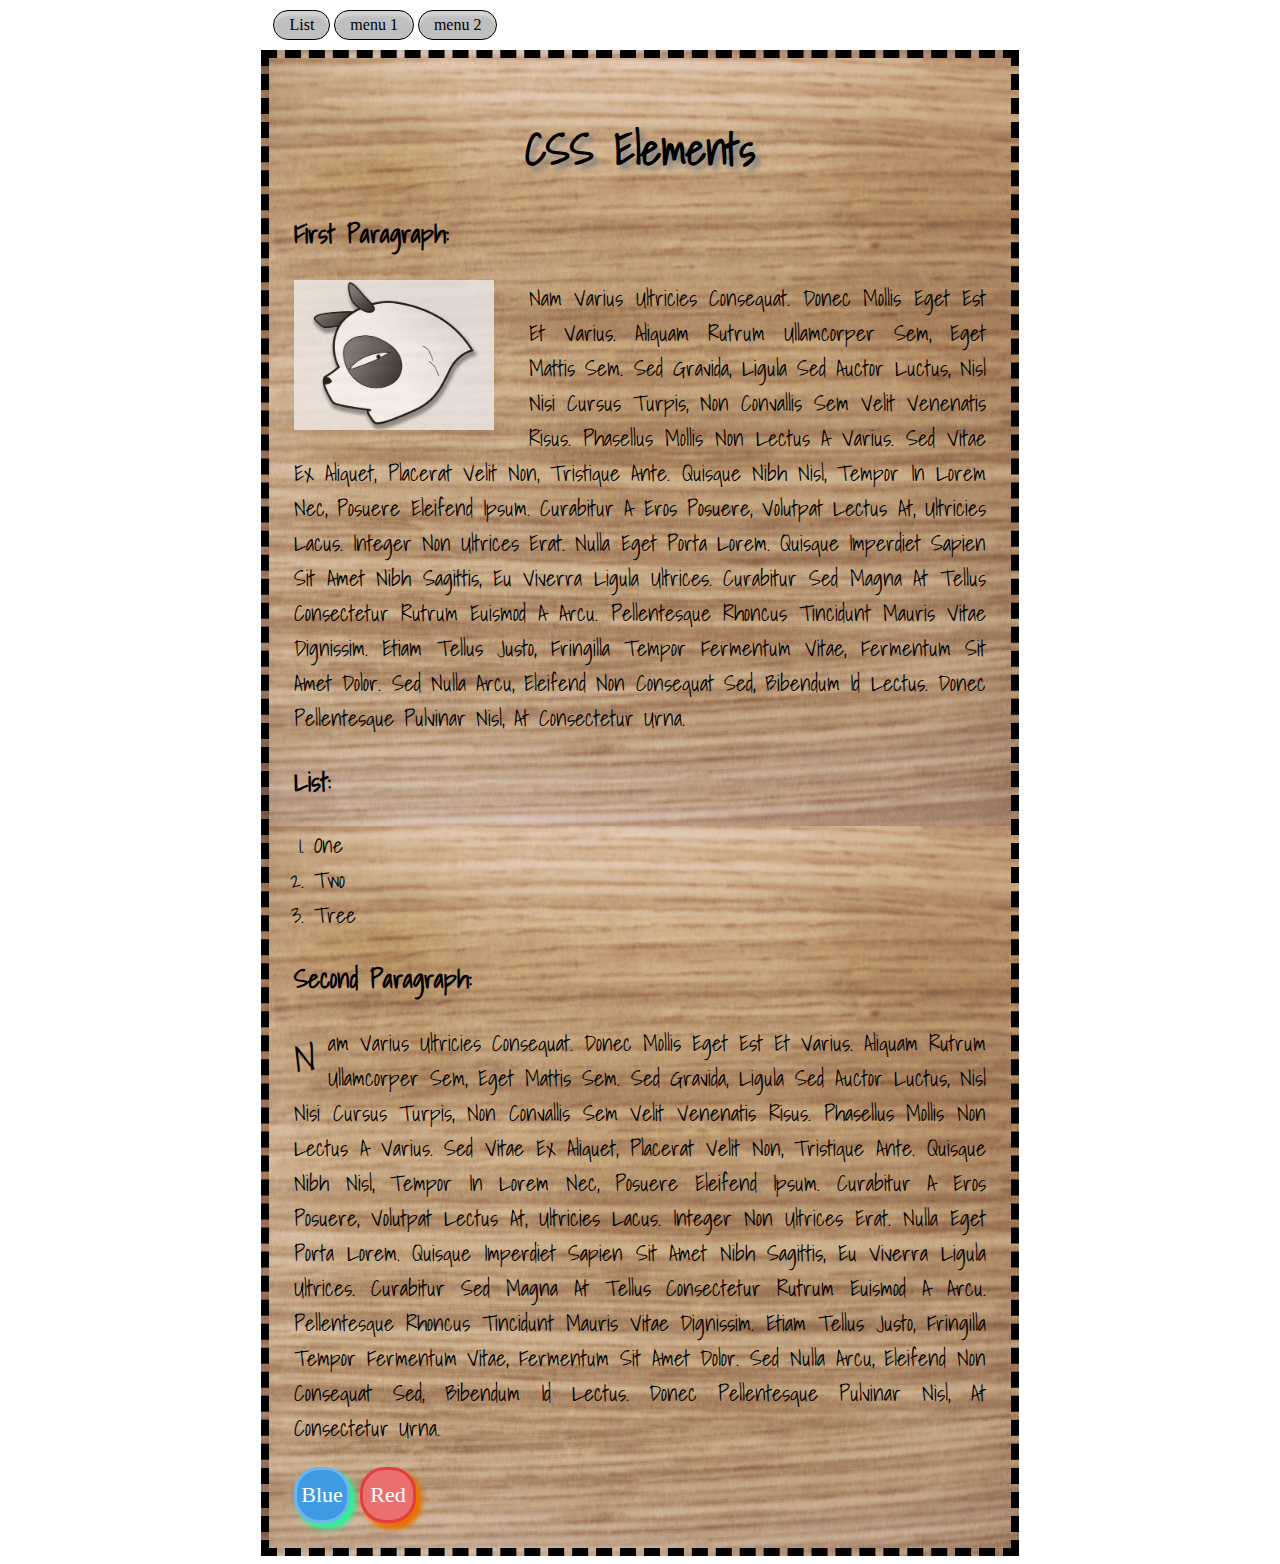
<file: index.html>
<!DOCTYPE HTML>
<html>
	<head>
		<meta charset="UTF-8">
        <title>
            html5-and-css-project
		</title>
        <link rel="stylesheet" href="assets/css/style.css">
        <link href='http://fonts.googleapis.com/css?family=Shadows+Into+Light' rel='stylesheet' type='text/css'>
	</head>
	<body>
        <div class="menu-bar">
            <div class="menu">List</div>
            <div class="menu">menu 1</div>
            <div class="menu">menu 2</div>
        </div>
        <div class="body-settings">
            <header>
                <h1>CSS Elements</h1>	
            </header>
            <h3>First Paragraph:</h3>
            <img id="img-1" src="assets/img/img-1.jpg">
            <p class="first">
           Nam varius ultricies consequat. Donec mollis eget est et varius. Aliquam rutrum ullamcorper sem, eget mattis sem. Sed gravida, ligula sed auctor luctus, nisl nisi cursus turpis, non convallis sem velit venenatis risus. Phasellus mollis non lectus a varius. Sed vitae ex aliquet, placerat velit non, tristique ante. Quisque nibh nisl, tempor in lorem nec, posuere eleifend ipsum. Curabitur a eros posuere, volutpat lectus at, ultricies lacus. Integer non ultrices erat. Nulla eget porta lorem. Quisque imperdiet sapien sit amet nibh sagittis, eu viverra ligula ultrices. Curabitur sed magna at tellus consectetur rutrum euismod a arcu. Pellentesque rhoncus tincidunt mauris vitae dignissim. Etiam tellus justo, fringilla tempor fermentum vitae, fermentum sit amet dolor. Sed nulla arcu, eleifend non consequat sed, bibendum id lectus. Donec pellentesque pulvinar nisl, at consectetur urna. 
            </p>
            <h3>List:</h3>
            <list>one</list>
            <list>two</list>
            <list>tree</list>
            <h3>Second paragraph:</h3>
            <p class="second">
            Nam varius ultricies consequat. Donec mollis eget est et varius. Aliquam rutrum ullamcorper sem, eget mattis sem. Sed gravida, ligula sed auctor luctus, nisl nisi cursus turpis, non convallis sem velit venenatis risus. Phasellus mollis non lectus a varius. Sed vitae ex aliquet, placerat velit non, tristique ante. Quisque nibh nisl, tempor in lorem nec, posuere eleifend ipsum. Curabitur a eros posuere, volutpat lectus at, ultricies lacus. Integer non ultrices erat. Nulla eget porta lorem. Quisque imperdiet sapien sit amet nibh sagittis, eu viverra ligula ultrices. Curabitur sed magna at tellus consectetur rutrum euismod a arcu. Pellentesque rhoncus tincidunt mauris vitae dignissim. Etiam tellus justo, fringilla tempor fermentum vitae, fermentum sit amet dolor. Sed nulla arcu, eleifend non consequat sed, bibendum id lectus. Donec pellentesque pulvinar nisl, at consectetur urna. 
            </p> 
            <div class="blue">Blue</div>
            <div class="red">red</div>
        </div>
	</body>

</html>
</file>
<file: assets/css/style.css>
Body {
    cursor: crosshair;
}
.menu-bar{
    margin: 10px 00px;
    position: relative;
    top: 19%;
    left: 21%;
}
.menu {
    border: 1px solid black;
    padding: 5px 15px;
    text-decoration: none;
    display: inline-block;
    border-radius: 20px;
    border-top: 1px solid rgba (0,0,0,0.5);
    background: rgba(0,0,0,0.25);
    box-shadow: inset 0 5px 2px rgba(255,255,255,0.3);
}
.body-settings {
    padding: 2%;
    background-image: url(../img/background.png);
    border: 8px black dashed;
    margin: 0.1% 20% 0.1% 20%;
    font-size: 22px;
    text-align: justify;
    text-transform: capitalize;
    font-family: 'Shadows Into Light';
}
/*this a comment*/
h1 {
	text-align: center;
    text-shadow: 5px 5px 5px gray;
}
h3 {
	text-align: left;
}

#img-1 {
    float: left;
    height: auto;
    width: auto;
    max-width: 200px;
    opacity: 20%;
    opacity: 0.8;
    margin-right: 35px;
}
list {
    margin-left: 20px;
    list-style: decimal;
    display: list-item;
}
.red {
    border: 3px solid #e33e3e;
    background-color: #ea7070;
    width: 50px;
    height: 50px;
    color: white;
    font-family: cursive;
    text-align: center;
    line-height: 50px;
    border-radius: 25px;
    display: inline-block;
    box-shadow: 5px 5px 5px 1px #ea7001; /* horizontal-x, vertical-y, blur, spreat, color*/
}
.blue {
    border: 3px solid #70b5ea;
    background-color: #3e9be3;
    width: 50px;
    height: 50px;
    color: white;
    font-family: cursive;
    text-align: center;
    line-height: 50px;
    border-radius: 25px;
    display: inline-block;
    box-shadow: 5px 5px 5px 1px #3e9;
}
.second:first-letter {
    float: left;
    font-size: 40px;
    margin-right: 0.3em
}
/*this is a id selector*/
#paragraph-1 {
}
#paragraph-2 {

}
/*this is a class*/
.sed {
	
}
</file>
